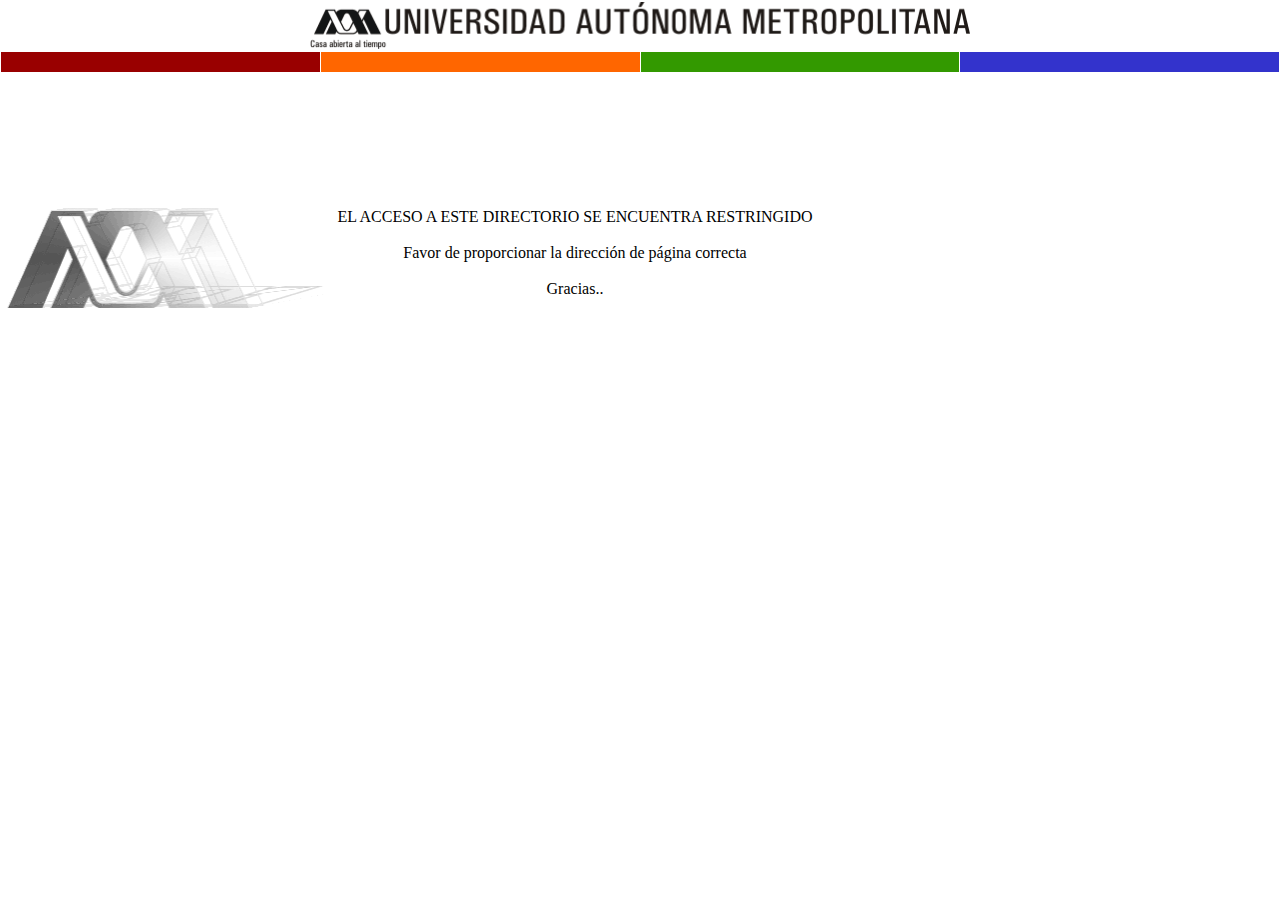
<file: index.html>
<!DOCTYPE HTML PUBLIC "-//W3C//DTD HTML 3.2//EN">
<HTML>
<HEAD>
<META HTTP-EQUIV="Content-Type" CONTENT="text/html;CHARSET=iso-8859-1">
<META HTTP-EQUIV="Expires" CONTENT="0">
<META HTTP-EQUIV="Pragma" CONTENT="no-cache">
<META HTTP-EQUIV="Cache-Control" content="no-cache">
<TITLE>Universidad Aut&oacute;noma Metropolitana. Casa Abierta al Tiempo</TITLE>
<script language="JavaScript" type="text/JavaScript">
document.oncontextmenu= function() {return false;}
</script>
</HEAD>
<BODY BGCOLOR="#FFFFFF" "marginwidth="0" marginheight="0" leftmargin="0" topmargin="0">
<table border="0" cellspacing="0" cellpadding="2" width="100%">
  <tr><td align="center"><img src="/imagen/logouam.gif" width="660" height="47"></td></tr>
</table>
<table width="100%" border="0" cellspacing="1" cellpadding="1" bordercolor="#FFFFFF">
  <tr> 
    <td bgcolor="#990000" align="right" width="25%">&nbsp;</td>
    <td bgcolor="#FF6600" align="right" width="25%">&nbsp;</td>
    <td bgcolor="#339900" align="right" width="25%">&nbsp;</td>
    <td bgcolor="#3333CC" align="right" width="25%">&nbsp;</td>
  </tr>
</table>
<table border="0" cellspacing="0" cellpadding="5">
  <tr><td colspan="2">&nbsp;</td></tr>
  <tr><td colspan="2">&nbsp;</td></tr>
  <tr><td colspan="2">&nbsp;</td></tr>
  <tr><td colspan="2">&nbsp;</td></tr>
  <tr> 
    <td valign="top" width="320"> 
      <p><img src="/imagen/smallcorto.gif" width="320" height="100" hspace="0" vspace="0"><br>
      </p>
    </td>
    <td width="480" valign="top" align="center"> 
      <table border="0" cellspacing="0" cellpadding="0" width="99%">
        <tr><td colspan="2" align="center">EL ACCESO A ESTE DIRECTORIO SE ENCUENTRA RESTRINGIDO</TD></tr>
        <tr><td colspan="2" align="top">&nbsp;</TD></tr>
        <tr><td colspan="2" align="center">Favor de proporcionar la direcci&oacute;n de p&aacute;gina correcta</TD></tr>
        <tr><td colspan="2" align="top">&nbsp;</TD></tr>
        <tr><td colspan="2" align="center">Gracias..</TD></tr>
        <tr><td colspan="2" align="top">&nbsp;</TD></tr>
      </table>
    </td>
    <br />
  </tr>
</table>
</HTML>
</file>
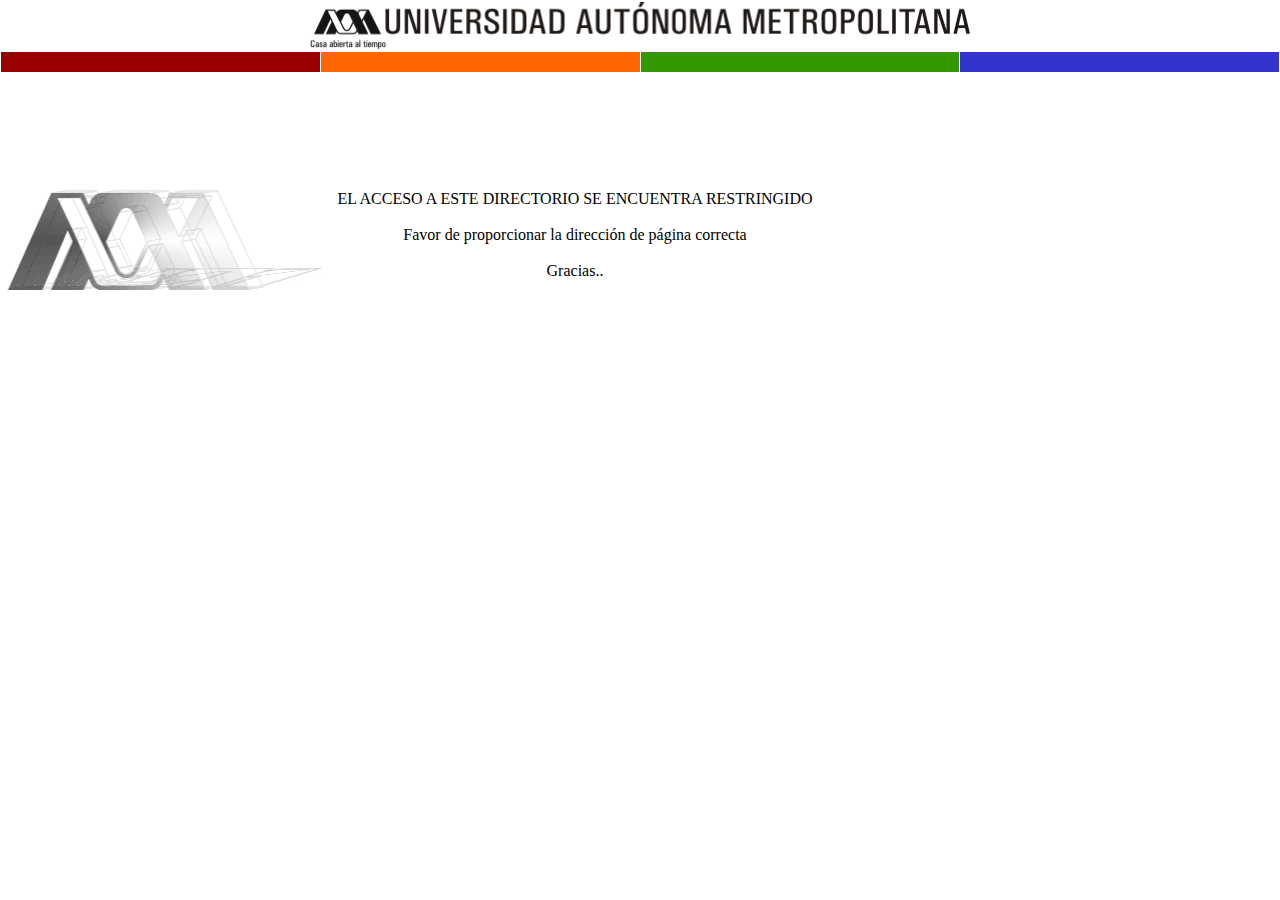
<file: credencial/index.html>
<!DOCTYPE HTML PUBLIC "-//W3C//DTD HTML 3.2//EN">
<HTML>
<HEAD>
<META HTTP-EQUIV="Content-Type" CONTENT="text/html;CHARSET=iso-8859-1">
<META HTTP-EQUIV="Expires" CONTENT="0">
<META HTTP-EQUIV="Pragma" CONTENT="no-cache">
<META HTTP-EQUIV="Cache-Control" content="no-cache">
<TITLE>Universidad Aut&oacute;noma Metropolitana. Casa Abierta al Tiempo</TITLE>
<script language="JavaScript" type="text/JavaScript">
document.oncontextmenu= function() {return false;}
</script>
</HEAD>
<BODY BGCOLOR="#FFFFFF" "marginwidth="0" marginheight="0" leftmargin="0" topmargin="0">
<table border="0" cellspacing="0" cellpadding="2" width="100%">
  <tr><td align="center"><img src="/imagen/logouam.gif" width="660" height="47"></td></tr>
</table>
<table width="100%" border="0" cellspacing="1" cellpadding="1" bordercolor="#FFFFFF">
  <tr> 
    <td bgcolor="#990000" align="right" width="25%">&nbsp;</td>
    <td bgcolor="#FF6600" align="right" width="25%">&nbsp;</td>
    <td bgcolor="#339900" align="right" width="25%">&nbsp;</td>
    <td bgcolor="#3333CC" align="right" width="25%">&nbsp;</td>
  </tr>
</table>
<table border="0" cellspacing="0" cellpadding="5">
  <tr><td colspan="2">&nbsp;</td></tr>
  <tr><td colspan="2">&nbsp;</td></tr>
  <tr><td colspan="2">&nbsp;</td></tr>
  <tr><td colspan="2">&nbsp;</td></tr>
  <tr> 
    <td valign="top" width="320"> 
      <p><img src="/imagen/smallcorto.gif" width="320" height="100" hspace="0" vspace="0"><br>
      </p>
    </td>
    <td width="480" valign="top" align="center"> 
      <table border="0" cellspacing="0" cellpadding="0" width="99%">
        <tr><td colspan="2" align="center">EL ACCESO A ESTE DIRECTORIO SE ENCUENTRA RESTRINGIDO</TD></tr>
        <tr><td colspan="2" align="top">&nbsp;</TD></tr>
        <tr><td colspan="2" align="center">Favor de proporcionar la direcci&oacute;n de p&aacute;gina correcta</TD></tr>
        <tr><td colspan="2" align="top">&nbsp;</TD></tr>
        <tr><td colspan="2" align="center">Gracias..</TD></tr>
        <tr><td colspan="2" align="top">&nbsp;</TD></tr>
      </table>
    </td>
  </tr>
</table>
</HTML>
</file>
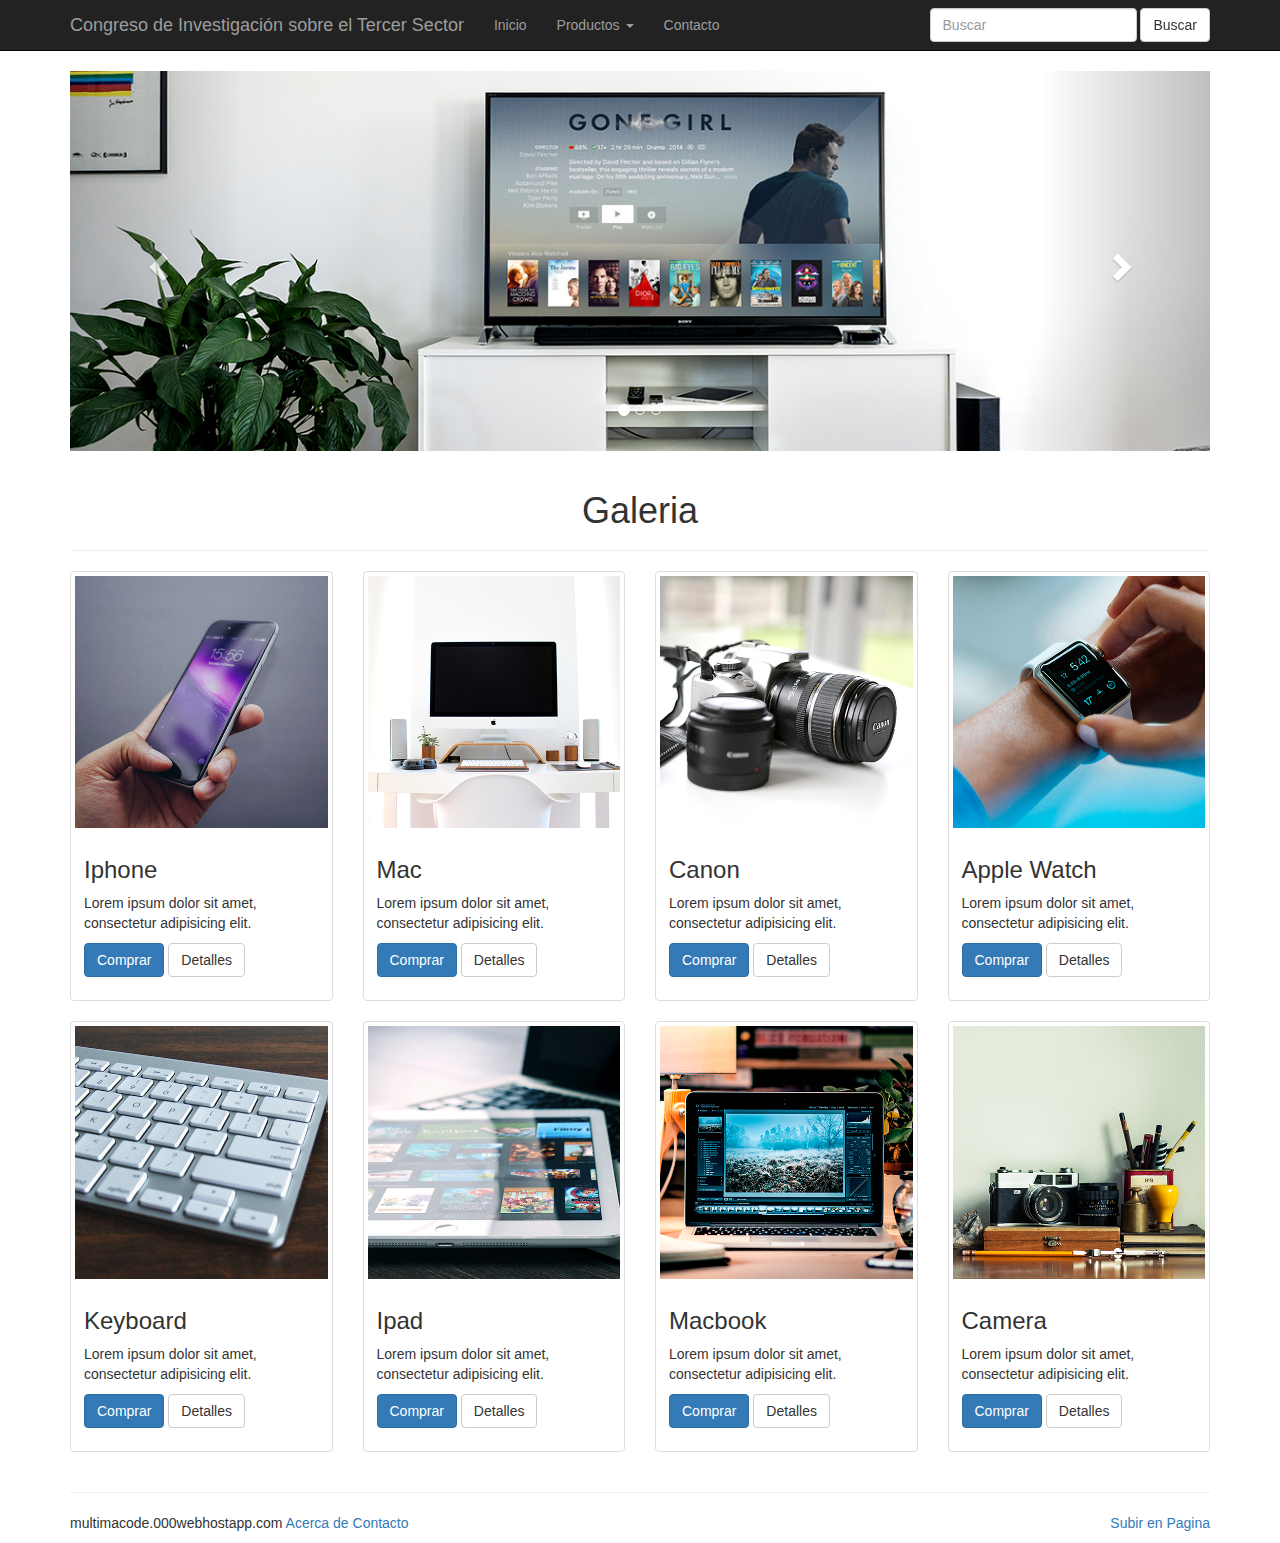
<file: credencial/usuarios/bootstrap/index.html>
<!DOCTYPE html>
<html lang="en">
<head>
	<meta charset="UTF-8">
	<meta name="viewport" content="width=device-width, user-scalable=no, initial-scale=1.0, maximum-scale=1.0, minimum-scale=1.0">
	<link rel="stylesheet" href="css/bootstrap.min.css">
	<link rel="shortcut icon" href="../img/variacion1.jpg" type="image/x-icon">
	<title>Congreso - Panel</title>
</head>
<body>
	<header>
		<nav class="navbar navbar-inverse navbar-static-top">
			<!-- 
				navbar-default		Color claro
				navbar-inverse		Color Oscuro

				navbar-static-top	Menu estatico, sin bordes
				navbar-fixed-top	Menu fijo arriba
				navbar-fixed-bottom	Menu fijo abajo

				nota: si utilizamos fixed tenemos que agregar un padding-top al body de 70px
			 -->
			<div class="container">

				<!-- Encabezado de nuestro Menu -->
				<div class="navbar-header">
					<a href="#" class="navbar-brand">Congreso de Investigación sobre el Tercer Sector</a>

					<!-- Boton hamburguesa, solo visible en dispositivos moviles -->
					<button type="button" class="navbar-toggle collapsed" data-toggle="collapse" data-target="#btn-colapsar">
						<span class="sr-only">Navegacion</span>
						<span class="icon-bar"></span>
						<span class="icon-bar"></span>
						<span class="icon-bar"></span>
					</button>
				</div>

				<!-- Elementos del Menu -->
				<!-- Links y formulario -->
				<div class="collapse navbar-collapse" id="btn-colapsar">

					<!-- Links del Menu -->
					<ul class="nav navbar-nav">
						<li><a href="#">Inicio</a></li>
						<li>
							<a href="#" class="dropdown-toggle" data-toggle="dropdown">Productos <span class="caret"></span></a>
							<ul class="dropdown-menu">
								<li><a href="#">Computadoras</a></li>
								<li><a href="#">Laptops</a></li>
								<li><a href="#">Smartphones</a></li>
								<li><a href="#">Drones</a></li>
								<li><a href="#">Accesorios</a></li>
							</ul>
						</li>
						<li><a href="#">Contacto</a></li>
					</ul>

					<!-- Formulario de Busqueda -->
					<form class="navbar-form navbar-right" action="" role="search">
						<div class="form-group">
							<input type="text" class="form-control" placeholder="Buscar">
							<button type="submit" class="btn btn-default">Buscar</button>
						</div>
					</form>
				</div>
			</div>				
		</nav>
	</header>

	<section class="main">
		<div class="container">
			<!-- Slider / Carousel -->
			<div class="row">
				<div class="col-md-12">
					<div id="slider" class="carousel slide" data-ride="carousel">
						<!-- Indicadores de posicion -->
						<ol class="carousel-indicators">
							<li data-target="#slider" data-slide-to="0" class="active"></li>
							<li data-target="#slider" data-slide-to="1"></li>
							<li data-target="#slider" data-slide-to="2"></li>
						</ol>
						
						<!-- Contenedor de Sliders -->
						<div class="carousel-inner" role="listbox">
							<div class="item active">
								<img src="img/s1.jpg" alt="">
							</div>
			
							<div class="item">
								<img src="img/s2.jpg" alt="">
							</div>
			
							<div class="item">
								<img src="img/s3.jpg" alt="">
							</div>
						</div>
			
						<!-- Controles -->
						<a href="#slider" class="left carousel-control" data-slide="prev">
							<span class="glyphicon glyphicon-chevron-left"></span>
							<span class="sr-only">Anterior</span>
						</a>
						<a href="#slider" class="right carousel-control" data-slide="next">
							<span class="glyphicon glyphicon-chevron-right"></span>
							<span class="sr-only">Siguiente</span>
						</a>
					</div>
				</div>
			</div>

			<div class="row">
				<div class="col-md-12">
					<div class="page-header">
						<h1 class="text-center">Galeria</h1>
					</div>
				</div>

				<div class="col-xs-12 col-sm-6 col-md-3">
					<div class="thumbnail">
						<a href="#">
							<img src="img/1.jpg" alt="">
						</a>
						<div class="caption">
							<h3>Iphone</h3>
							<p>Lorem ipsum dolor sit amet, consectetur adipisicing elit.</p>
							<p>
								<a href="#" class="btn btn-primary">Comprar</a>
								<a href="#" class="btn btn-default">Detalles</a>
							</p>
						</div>
					</div>
				</div>

				<div class="col-xs-12 col-sm-6 col-md-3">
					<div class="thumbnail">
						<a href="#">
							<img src="img/2.jpg" alt="">
						</a>
						<div class="caption">
							<h3>Mac</h3>
							<p>Lorem ipsum dolor sit amet, consectetur adipisicing elit.</p>
							<p>
								<a href="#" class="btn btn-primary">Comprar</a>
								<a href="#" class="btn btn-default">Detalles</a>
							</p>
						</div>
					</div>
				</div>

				<div class="col-xs-12 col-sm-6 col-md-3">
					<div class="thumbnail">
						<a href="#">
							<img src="img/3.jpg" alt="">
						</a>
						<div class="caption">
							<h3>Canon</h3>
							<p>Lorem ipsum dolor sit amet, consectetur adipisicing elit.</p>
							<p>
								<a href="#" class="btn btn-primary">Comprar</a>
								<a href="#" class="btn btn-default">Detalles</a>
							</p>
						</div>
					</div>
				</div>

				<div class="col-xs-12 col-sm-6 col-md-3">
					<div class="thumbnail">
						<a href="#">
							<img src="img/4.jpg" alt="">
						</a>
						<div class="caption">
							<h3>Apple Watch</h3>
							<p>Lorem ipsum dolor sit amet, consectetur adipisicing elit.</p>
							<p>
								<a href="#" class="btn btn-primary">Comprar</a>
								<a href="#" class="btn btn-default">Detalles</a>
							</p>
						</div>
					</div>
				</div>

				<div class="col-xs-12 col-sm-6 col-md-3">
					<div class="thumbnail">
						<a href="#">
							<img src="img/5.jpg" alt="">
						</a>
						<div class="caption">
							<h3>Keyboard</h3>
							<p>Lorem ipsum dolor sit amet, consectetur adipisicing elit.</p>
							<p>
								<a href="#" class="btn btn-primary">Comprar</a>
								<a href="#" class="btn btn-default">Detalles</a>
							</p>
						</div>
					</div>
				</div>

				<div class="col-xs-12 col-sm-6 col-md-3">
					<div class="thumbnail">
						<a href="#">
							<img src="img/6.jpg" alt="">
						</a>
						<div class="caption">
							<h3>Ipad</h3>
							<p>Lorem ipsum dolor sit amet, consectetur adipisicing elit.</p>
							<p>
								<a href="#" class="btn btn-primary">Comprar</a>
								<a href="#" class="btn btn-default">Detalles</a>
							</p>
						</div>
					</div>
				</div>

				<div class="col-xs-12 col-sm-6 col-md-3">
					<div class="thumbnail">
						<a href="#">
							<img src="img/7.jpg" alt="">
						</a>
						<div class="caption">
							<h3>Macbook</h3>
							<p>Lorem ipsum dolor sit amet, consectetur adipisicing elit.</p>
							<p>
								<a href="#" class="btn btn-primary">Comprar</a>
								<a href="#" class="btn btn-default">Detalles</a>
							</p>
						</div>
					</div>
				</div>

				<div class="col-xs-12 col-sm-6 col-md-3">
					<div class="thumbnail">
						<a href="#">
							<img src="img/8.jpg" alt="">
						</a>
						<div class="caption">
							<h3>Camera</h3>
							<p>Lorem ipsum dolor sit amet, consectetur adipisicing elit.</p>
							<p>
								<a href="#" class="btn btn-primary">Comprar</a>
								<a href="#" class="btn btn-default">Detalles</a>
							</p>
						</div>
					</div>
				</div>
			</div>
		</div>
	</section>

	<footer>
		<div class="container">
			<div class="row">
				<div class="col-md-12">
					<hr>
					<p class="pull-left">
						multimacode.000webhostapp.com
						<a href="#">Acerca de</a>
						<a href="#">Contacto</a>
					</p>
					<p class="pull-right"><a href="#">Subir en Pagina</a></p>
					<br>
				</div>
			</div>
		</div>
	</footer>

	<script src="js/jquery.js"></script>
	<script src="js/bootstrap.min.js"></script>
</body>
</html>
</file>
